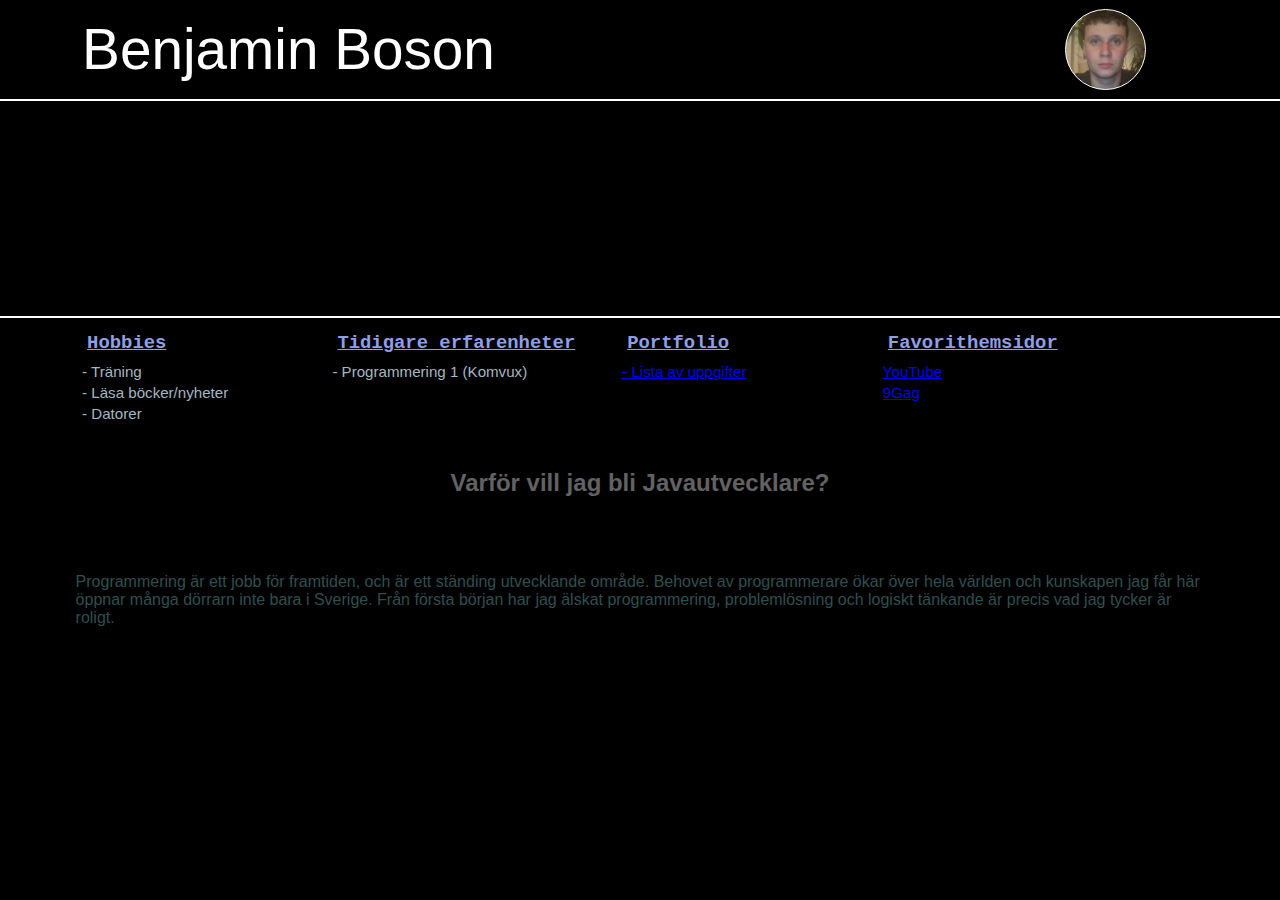
<file: Labb-portfolio/index.html>
<!DOCTYPE html>
<html lang="en">
<head>
    <meta charset="UTF-8">
    <meta http-equiv="X-UA-Compatible" content="ie=edge">
    <meta name="description" content="Labb-portfolio">
    <meta name="keywords" content="HTML,CSS,elements,navigation">
    <meta name="creator" content="Benjamin Boson">
    <meta name="viewport" content="width=device-width, initial-scale=1.0">
    <style>
        table,th{
            font-family: 'Courier New', Courier, monospace;
            color: rgb(144, 158, 230);
            margin: auto;
            width: 30cm;
            border: 1px solid black;
            padding: 5px;
            text-align: left;
            font-size: 0.5cm;
        }
        th{
            text-decoration: underline;
        }
        td{
            font-family: 'Lucida Sans', 'Lucida Sans Regular', 'Lucida Grande', 'Lucida Sans Unicode', Geneva, Verdana, sans-serif;
            color: rgb(164, 182, 194);
            font-size: 0.4cm;
        }
        body{
            background-color: black; 
            margin: 0;
        }
        h1{
            margin: 1cm;
            text-align: left;
            color: rgb(58, 56, 56);
            font-size: 1.5cm;
            font-family: 'Times New Roman', Times, serif;
        }
        h2{
            color: rgb(99, 98, 98);
            font-family: Impact, Haettenschweiler, 'Arial Narrow Bold', sans-serif;
            text-align: center;
            margin: 1cm;
        }
        p{
            font-family:Verdana, Geneva, Tahoma, sans-serif;
            text-align: left;
            margin: 2cm;
            color: darkslategrey;
        }
        .background{
            border: 2px solid white;
            border-right-style: none;
            border-left-style: none;
            background-image: url(https://steamuserimages-a.akamaihd.net/ugc/277347228343524934/BE619162B49D7055A94DABBC75284FB213965DCB/);
            text-align: center;
            font-family:'Trebuchet MS', 'Lucida Sans Unicode', 'Lucida Grande', 'Lucida Sans', Arial, sans-serif;
            font-size: 1cm;
            background-size: cover;
            width: 100%;    
        }
        .profile{
            border: 1px solid white;
            background-image: url(media/ProfilePicture.jpg);
            background-size: 2cm;
            width: 2.1cm;
            height: 2.1cm;
            border-radius: 100%;
            background-repeat: no-repeat;
            margin: auto;
            background-size: cover;   
        }
        .profiletd{
            color: white;
            font-size: 1.5cm;
            text-align: left;
        }
        .alignleft{
            text-align: left;
        }
    </style>
    <title>Labb-Portfolio</title>
</head>
<body>
<table>
    <tr> 
        <td class="profiletd">
            Benjamin Boson
        </td>
        <td> 
            <form class="profile">
                <br><br><br><br>
            </form>   
        </td>
    </tr>
</table>
    <form class="background">                                                                                             
        <br><br><br><br><br>
    </form>
<table>
    <tr>
        <th>Hobbies</th>
        <th>Tidigare erfarenheter</th>
        <th>Portfolio</th>
        <th>Favorithemsidor</th>
    </tr>
    <tr>
        <td>- Träning</td>
        <td>- Programmering 1 (Komvux)</td>
        <td><a href="portfolio.html" target="_blank">- Lista av uppgifter</a></td>
        <td><a href="http://www.youtube.com" target="_blank">YouTube</a></td>
    </tr>
    <tr>
        <td>- Läsa böcker/nyheter</td>
        <td></td><td></td>
        <td><a href="http://www.9gag.com" target="_blank">9Gag</a></td>
    </tr>
    <tr>
        <td class="alignleft" colspan="4">- Datorer</td>
    </tr>
</table>
    <h2>Varför vill jag bli Javautvecklare?</h2>
    <p>Programmering är ett jobb för framtiden, och är ett ständing utvecklande område. Behovet av programmerare ökar över hela världen och kunskapen jag får här öppnar många dörrarn inte bara i Sverige. Från första början har jag älskat programmering, problemlösning och logiskt tänkande är precis vad jag tycker är roligt.</p>
</body>
</html>
</file>
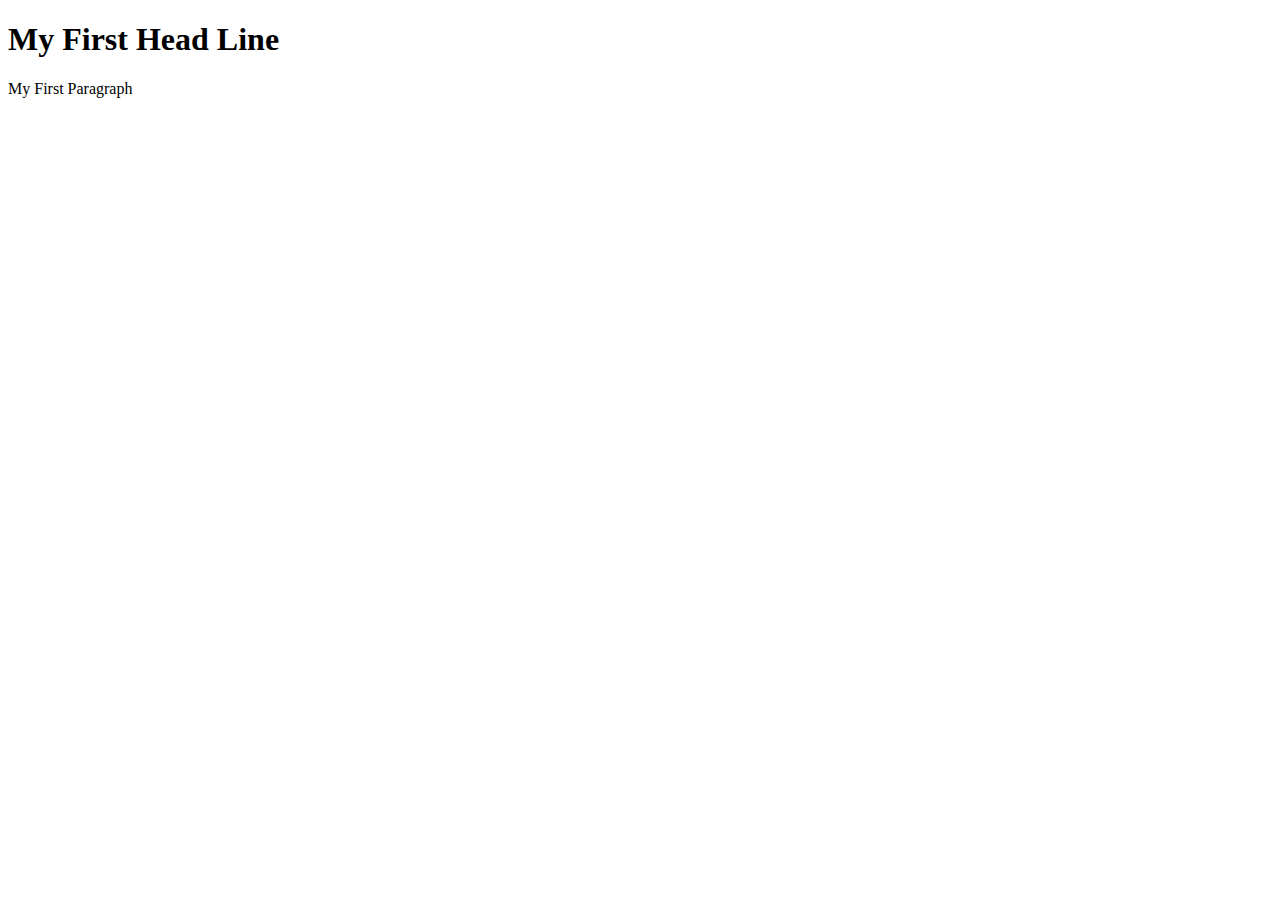
<file: Labb-portfolio/uppgifter/uppgift1/index.html>
<!DOCTYPE html>
<html>
    <head>
        <title>
            My First Title
        </title>
        <meta charset="UTF-8">
        <meta name="description" content="My first assignment">
        <meta name="keywords" content="HTML">
        <meta name="author" content="Benjamin Boson">
        <meta name="viewport" content="width=device-width, initial scale=1.0">
    </head>
    <body>
        <!--My first comment-->
        <h1>My First Head Line</h1>
        <p>My First Paragraph</p>
    </body>
</html>
</file>
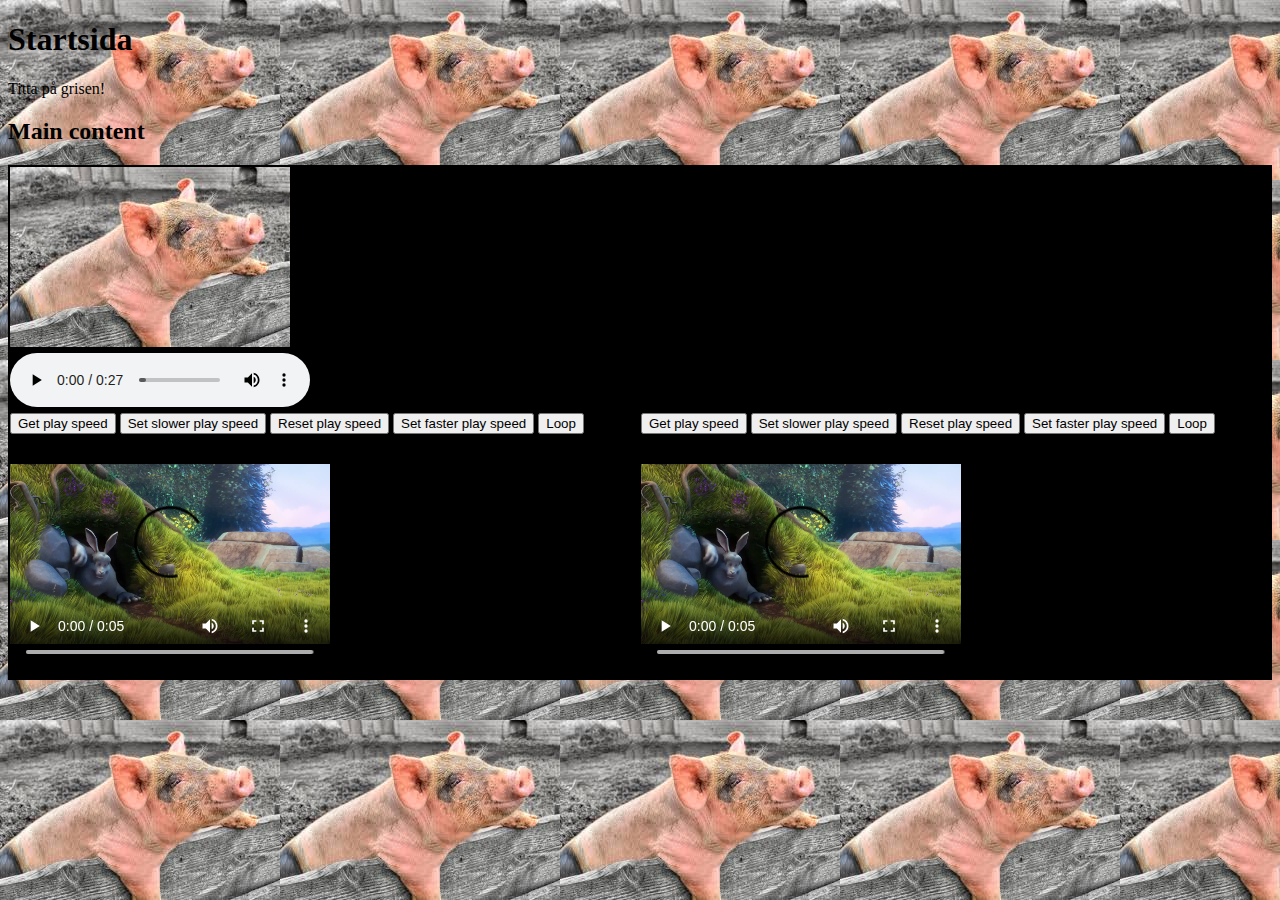
<file: Labb-portfolio/uppgifter/uppgift2/index.html>
<!DOCTYPE html>
<html lang="en">
       <head>
           <style>
           body{
               background-image: url(media/index.jpg);
           }               
               table,th{
                   border: 1px solid black;
                   border-collapse: collapse;
                   background-color: black;
                   color: antiquewhite;
               }
           </style>
        <title>
            Project
        </title>
        <meta charset="UTF-8">
        <meta name="description" content="htmlcss-5-media">
        <meta name="keywords" content="html, css, image, audio, video">
        <meta name="creator" content="Benjamin Boson">
        <meta name="viewport" content="width=device-width initial scale=1.0">
    </head>
    <body>
        <section>
            <h1>Startsida</h1>
            <p>Titta på grisen!</p>
        </section> 
        <section>
            <h2>Main content</h2>
            <table>
            <tr>
                <td>
                    <img src="media/index.jpg" alt="Pig Picture">
                </td>
            </tr>
            <tr>
                <td>
                    <audio controls>
                        <source src="media/file_example_MP3_700KB.mp3" type="audio/mpeg">
                            Audio file didn't load
                    </audio>
                </td>
            </tr>    
            <tr>
                <td>
                        <button onclick="getPlaySpeed()" type="button">Get play speed</button>
                        <button onclick="setPlaySpeed()" type="button">Set slower play speed</button>
                        <button onclick="resetPlaySpeed()" type="button">Reset play speed</button>
                        <button onclick="setFasterSpeed()" type="button">Set faster play speed</button>
                        <button onclick="setLoop()" type="button">Loop</button>
                    <video loop autoplay controls width="320" height="240" id="firstVideo">
                        <source src="media/SampleVideo_1280x720_1mb.mp4" type="video/mp4">
                            Video file didn't load
                    </video>
                    <script>
                            var vid = document.getElementById("firstVideo");
    
                            function getPlaySpeed(){
                                alert(vid.playbackRate);
                            }
    
                            function setPlaySpeed(){
                                vid.playbackRate = 0.5;
                            }

                            function resetPlaySpeed(){
                                vid.playbackRate = 1.0;
                            }

                            function setFasterSpeed(){
                                vid.playbackRate = 2.0;
                            }

                            function setLoop(){
                                if(vid.loop == true){
                                vid.loop = false;
                                }else if(vid.loop == false){
                                vid.loop = true;
                                }
                            }
                        </script>
                </td>
                <td>
                        <button onclick="getPlaySpeed2()" type="button">Get play speed</button>
                        <button onclick="setPlaySpeed2()" type="button">Set slower play speed</button>
                        <button onclick="resetPlaySpeed2()" type="button">Reset play speed</button>
                        <button onclick="setFasterSpeed2()" type="button">Set faster play speed</button>
                        <button onclick="setLoop2()" type="button">Loop</button>
                    <video loop autoplay controls width="320" height="240" id="secondVideo">
                        <source src="media/SampleVideo_1280x720_1mb.mp4" type="video/mp4">
                            Video file didn't load
                    </video>
                    <script>
                            var vid2 = document.getElementById("secondVideo");
                            
                            function getPlaySpeed2(){
                                alert(vid2.playbackRate);
                            }
    
                            function setPlaySpeed2(){
                                vid2.playbackRate = 0.5;
                            }

                            function resetPlaySpeed2(){
                                vid2.playbackRate = 1.0;
                            }

                            function setFasterSpeed2(){
                                vid2.playbackRate = 2.0;
                            }

                            function setLoop2(){
                                if(vid2.loop == true){
                                vid2.loop = false;
                                }
                                else if(vid2.loop == false){
                                vid2.loop = true;
                                }
                            }
                        </script>
                </td>
            </tr>
            </table>
        </section> 
    </body>
</html>
</file>
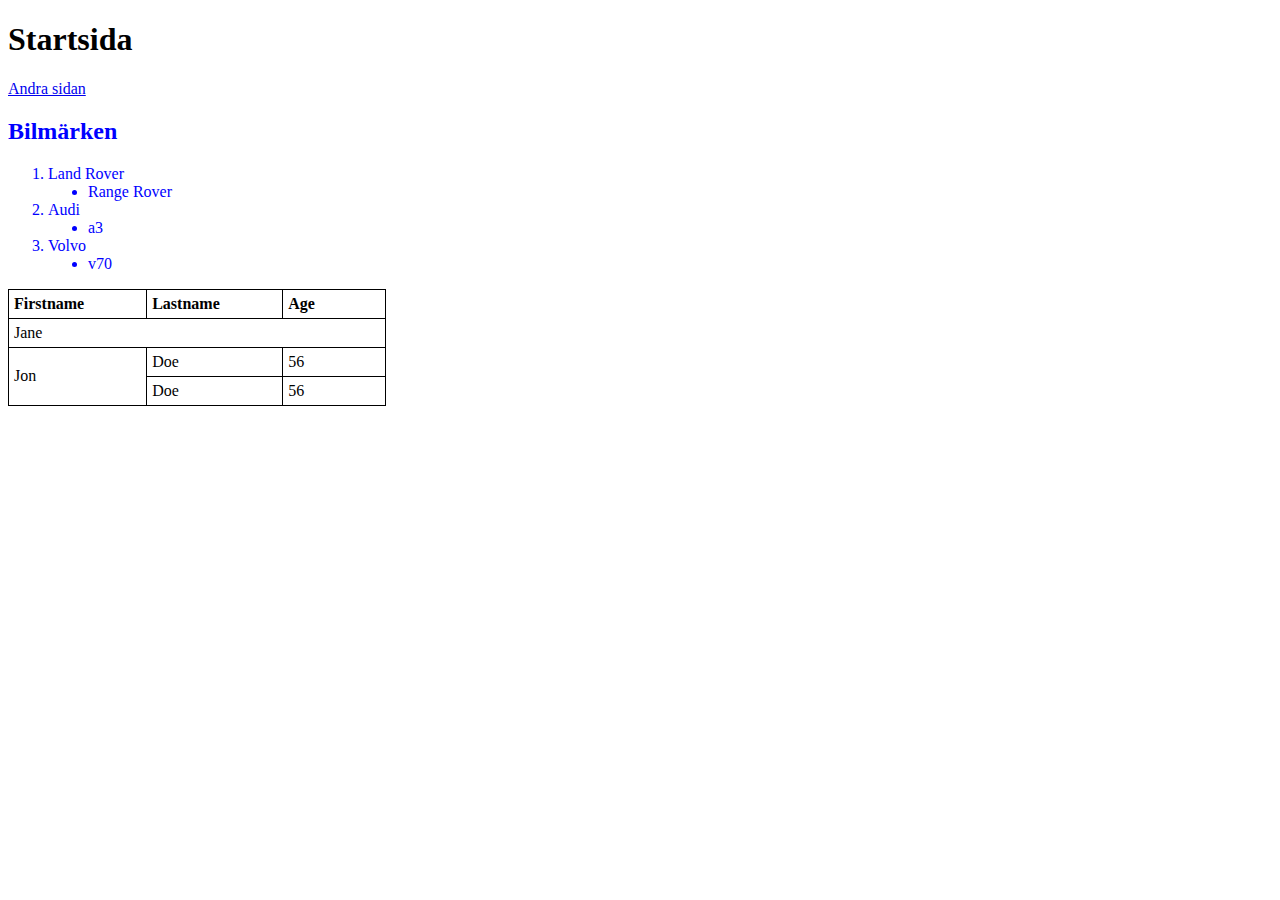
<file: Labb-portfolio/uppgifter/uppgift3/index.html>
<!DOCTYPE html>
<html lang="en">
    <head>
        <style>
            table,th,td{
                border: 1px solid black;
                border-collapse: collapse;
                width: 10cm
            }
            td,th{
                padding: 5px;
                text-align: left;
            }
            div{
                background-color: white;
                color: blue;
            }
            
        </style>
        <title>
            Startsida
        </title>
        <meta charset="UTF-8">
        <meta name="description" content="htmlcss-4-elements">
        <meta name="keywords" content="html, css, elements, link, list, table">
        <meta name="author" content="Benjamin Boson">
        <meta name="viewport" content="width=device-width, initial scale=1.0">
    </head>
    <body>
        <h1>Startsida</h1>
        <a href="secondpage.html" target="_blank">Andra sidan</a>         
        
    <div>
        <h2>Bilmärken</h2>
        <ol>
            <li>Land Rover
                <ol>
                    <li style="list-style-type: disc">Range Rover</li>
                </ol>
            </li>    
            <li>Audi
                <ol>
                    <li style="list-style-type: disc">a3</li>
                </ol>
            </li>    
            <li>Volvo
                <ol>
                    <li style="list-style-type: disc">v70</li>
                </ol>
            </li>    
        </ol>
    </div>

        <table>
                <tr >
                    <th>Firstname</th>
                    <th >Lastname</th>
                    <th >Age</th>
                </tr>
                <tr>
                    <td colspan="3">Jane</td>
                </tr>
                <tr>
                    <td rowspan="2">Jon</td>
                    <td>Doe</td>
                    <td>56</td>
                </tr>
                <tr>
                    <td>Doe</td>
                    <td>56</td>
                </tr>   
        </table>
    </body>
</html>
</file>
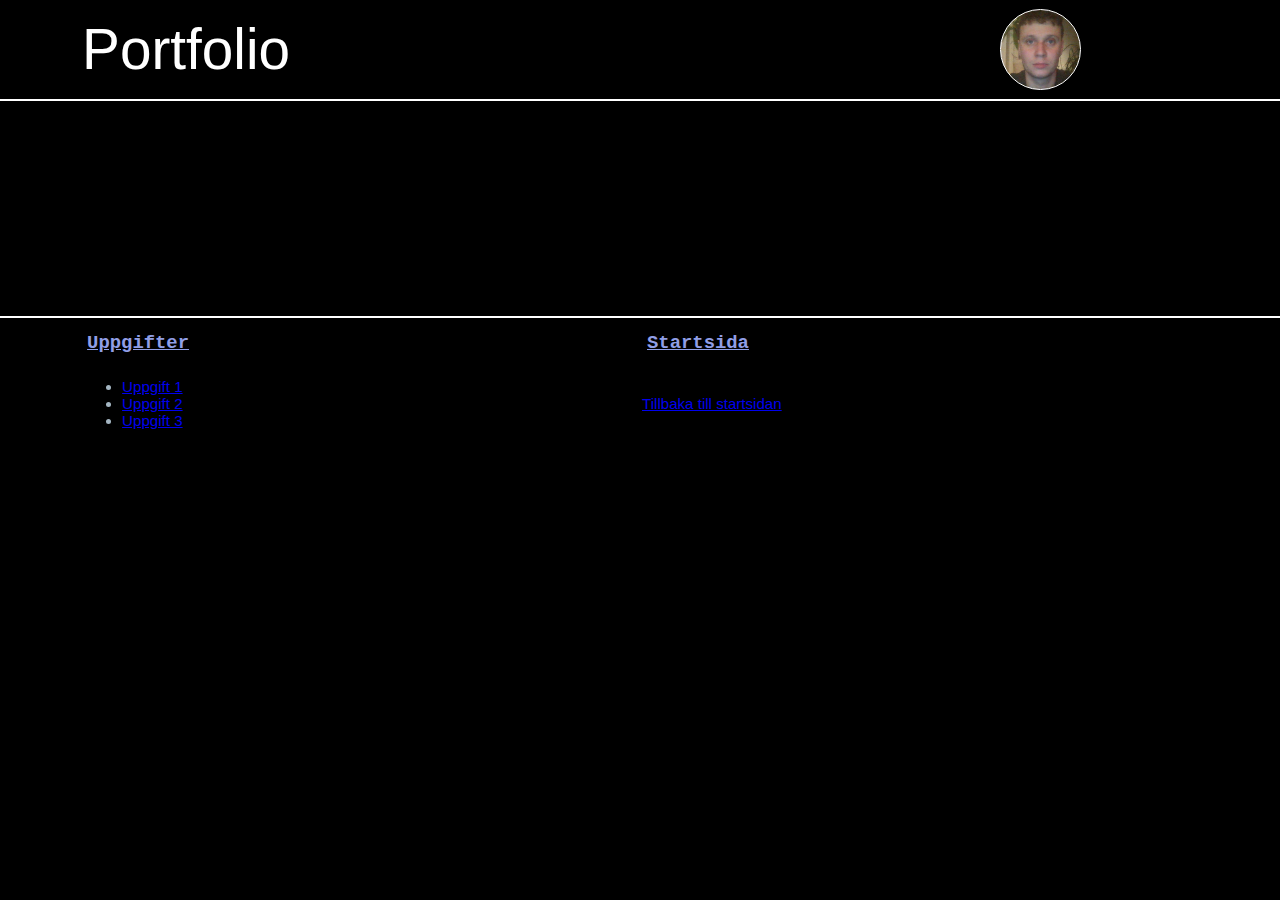
<file: Labb-portfolio/portfolio.html>
<!DOCTYPE html>
<html lang="en">
<head>
    <meta charset="UTF-8">
    <meta http-equiv="X-UA-Compatible" content="ie=edge">
    <meta name="description" content="Labb-portfolio">
    <meta name="keywords" content="HTML,CSS,elements,navigation">
    <meta name="creator" content="Benjamin Boson">
    <meta name="viewport" content="width=device-width, initial-scale=1.0">
    <style>
        table,th{
            font-family: 'Courier New', Courier, monospace;
            color: rgb(144, 158, 230);
            margin: auto;
            width: 30cm;
            border: 1px solid black;
            padding: 5px;
            text-align: left;
            font-size: 0.5cm;
        }
        th{
            text-decoration: underline;
        }
        td{
            font-family: 'Lucida Sans', 'Lucida Sans Regular', 'Lucida Grande', 'Lucida Sans Unicode', Geneva, Verdana, sans-serif;
            color: rgb(164, 182, 194);
            font-size: 0.4cm;
        }
        body{
            background-color: black; 
            margin: 0;
        }
        h1{
            margin: 1cm;
            text-align: left;
            color: rgb(58, 56, 56);
            font-size: 1.5cm;
            font-family: 'Times New Roman', Times, serif;
        }
        .background{
            border: 2px solid white;
            border-right-style: none;
            border-left-style: none;
            background-image: url(https://steamuserimages-a.akamaihd.net/ugc/277347228343524934/BE619162B49D7055A94DABBC75284FB213965DCB/);
            text-align: center;
            font-family:'Trebuchet MS', 'Lucida Sans Unicode', 'Lucida Grande', 'Lucida Sans', Arial, sans-serif;
            font-size: 1cm;
            background-size: cover;
            width: 100%;    
        }
        .profile{
            border: 1px solid white;
            background-image: url(media/ProfilePicture.jpg);
            background-size: 2cm;
            width: 2.1cm;
            height: 2.1cm;
            border-radius: 100%;
            background-repeat: no-repeat;
            margin: auto;
            background-size: cover;   
        }
        .profiletd{
            color: white;
            font-size: 1.5cm;
            text-align: left;
        }
    </style>
    <title>Labb-Portfolio</title>
</head>
<body>
    <table>
        <tr> 
            <td class="profiletd">
                Portfolio
            </td>
            <td> 
                <form class="profile">
                    <br><br><br><br>
                </form>   
            </td>
        </tr>
    </table>
        <form class="background">                                                                               
            <br><br><br><br><br>
        </form>
    <table>
        <tr>
            <th>Uppgifter</th>
            <th>Startsida</th>
        </tr>
        <tr>
            <td>
                <ul>
                    <li><a href="uppgifter/uppgift1/index.html" target="_blank">Uppgift 1</a></li>
                    <li><a href="uppgifter/uppgift2/index.html" target="_blank">Uppgift 2</a></li>
                    <li><a href="uppgifter/uppgift3/index.html" target="_blank">Uppgift 3</a></li>
                </ul>   
           </td>
           <td><a href="index.html">Tillbaka till startsidan</a></td>
        </tr>
    </table>
</body>
</html>
</file>
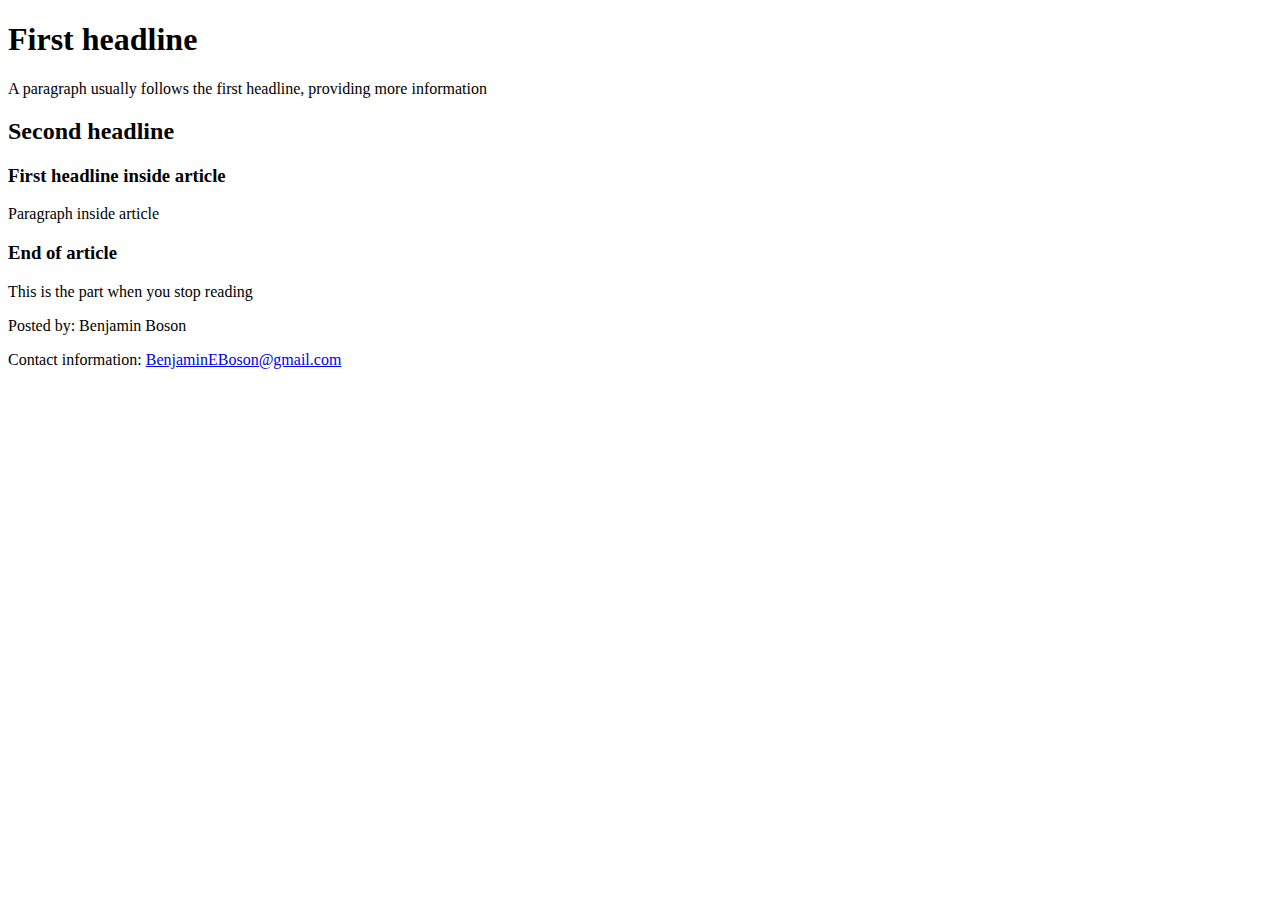
<file: Labb-portfolio/uppgifter/uppgift1/page.html>
<!DOCTYPE html>
<html lang="en">
    <head>
        <Title>First Title</Title>
        <meta charset="UTF-8">
        <meta name="description" content="Second assignment">
        <meta name="keywords" content="html">
        <meta name="author" content="Benjamin Boson">
        <meta name="viewport" content="width=device-width, initial scale=1.0">
   </head>
<main>
    <h1>First headline</h1>
    <p>A paragraph usually follows the first headline, providing more information</p>
    <h2>Second headline</h2>

    <article>
        <h3>First headline inside article</h3>
        <p>Paragraph inside article</p>
    </article>

    <h3>End of article</h3>
    <p>This is the part when you stop reading</p>
</main>
<footer>
        <p>Posted by: Benjamin Boson</p>
        <p>Contact information: <a href="BenjaminEBoson@gmail.com">BenjaminEBoson@gmail.com</a></p>
</footer>
</html>
</file>
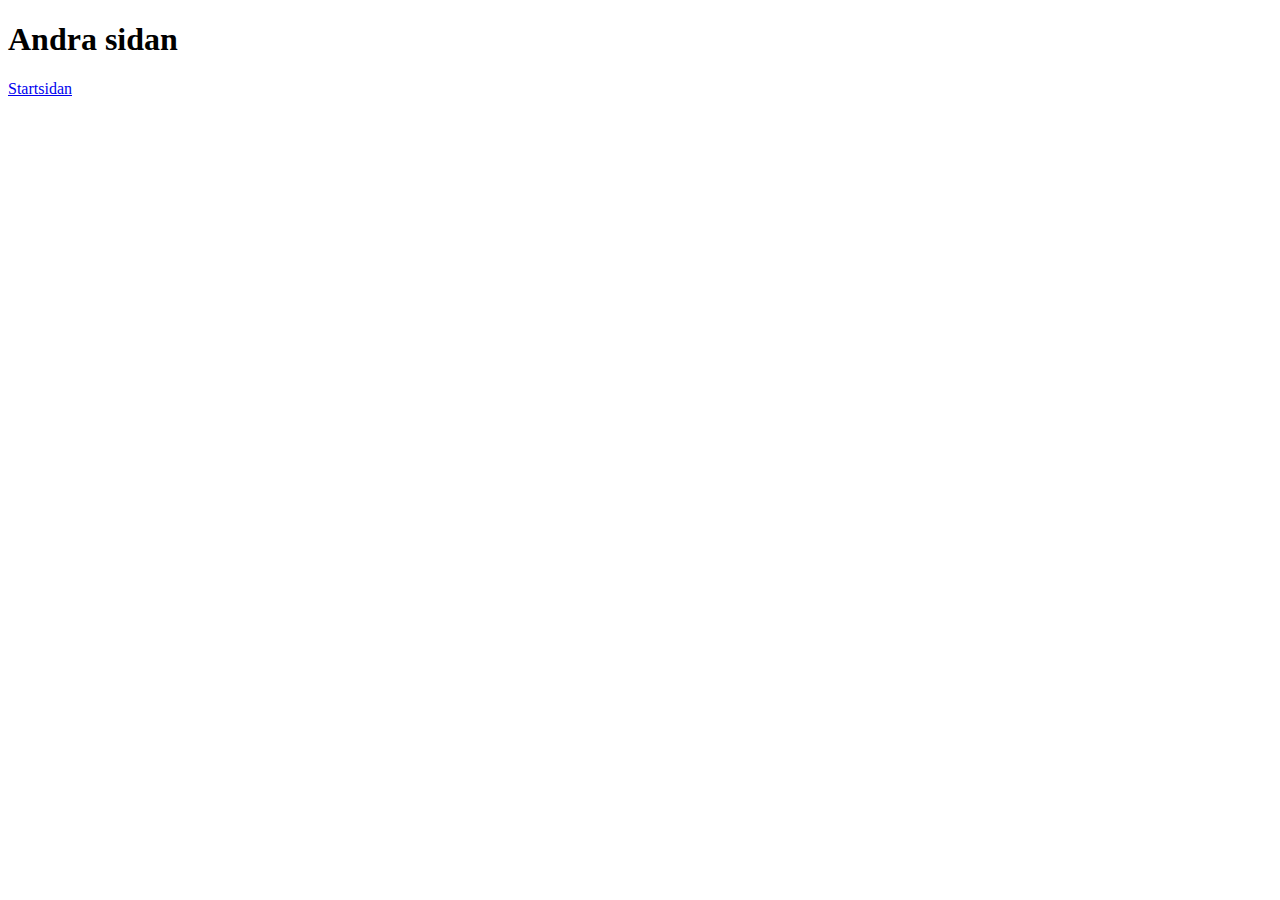
<file: Labb-portfolio/uppgifter/uppgift3/secondpage.html>
<!DOCTYPE html>
<html lang="en">
    <head>
        <title>
            Andra sidan
        </title>
        <meta charset="UTF-8">
        <meta name="description" content="htmlcss-4-elements">
        <meta name="keywords" content="html, elements">
        <meta name="author" content="Benjamin Boson">
        <meta name="viewport" content="width=device-width, initial scale=1.0">
    </head>
    <body>
        <h1>Andra sidan</h1>
        <a href="index.html" target="_blank">Startsidan</a>
    </body>
</html>
</file>
